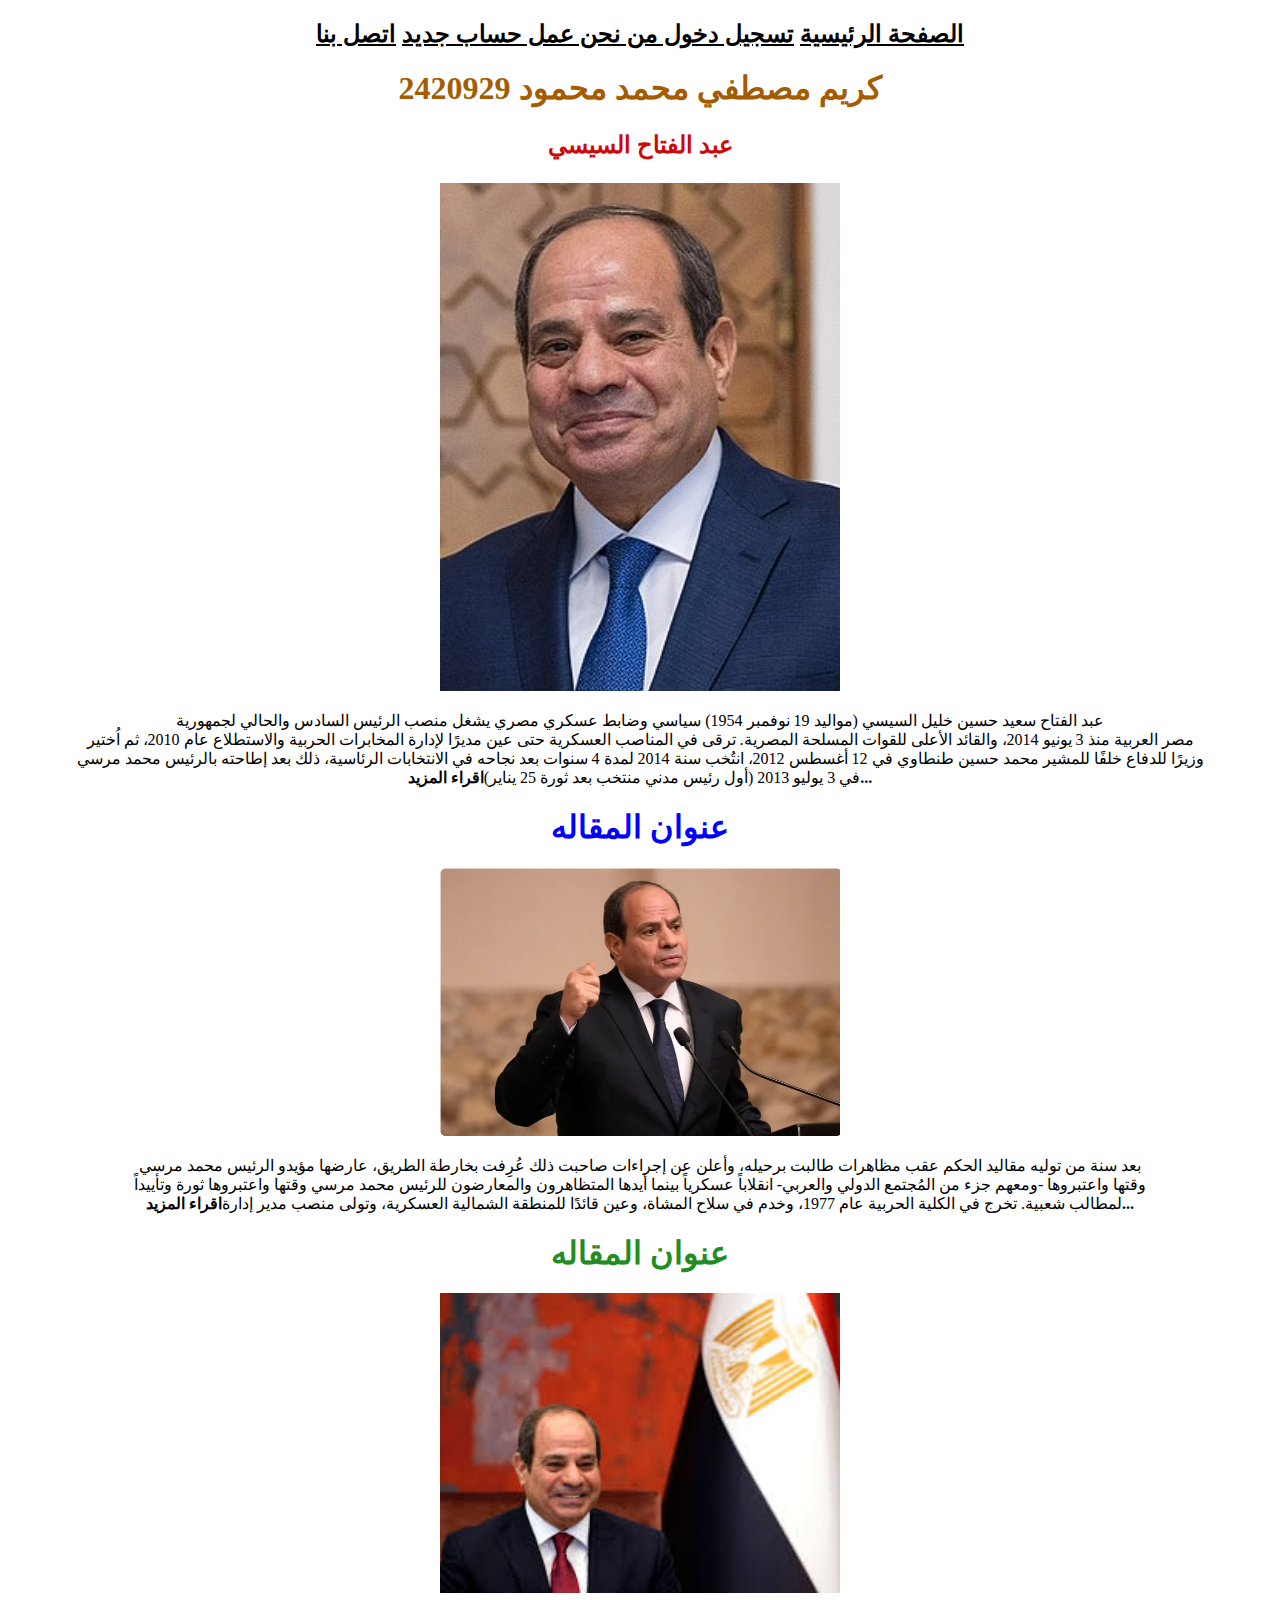
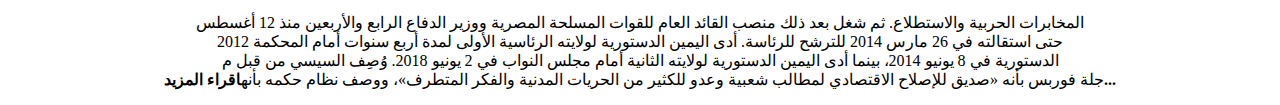
<file: index.html>
<!DOCTYPE html>
<html lang="en">

<head>
    <meta charset="UTF-8" />
    <meta name="viewport" content="width=device-width, initial-scale=1.0" />
    <title>Home</title>
    <link rel="shortcut icon" href="post.png" type="image/x-icon">
    <link rel="stylesheet" href="style.css">
</head>

<body>
    <center>

        <h2>
            <nav>
                <a href="index.html" style="color: black;"> <b> الصفحة الرئيسية</b></a>
                <a href="login.html" style="color: black;">تسجيل دخول </a>
                <a href="about.html" style="color: black;">من نحن </a>
                <a href="register.html" style="color: black;">عمل حساب جديد</a>
                <a href="Contact.html" style="color: black;">اتصل بنا</a>
            </nav>
        </h2>

        <h1 style="color: rgb(165, 91, 0);">كريم مصطفي محمد محمود 2420929</h1>



        <h2 class="x">
            <p>عبد الفتاح السيسي</p>
        </h2>
        <img src="image.png" alt="" width=" 400px" />
        <p>
            عبد الفتاح سعيد حسين خليل السيسي (مواليد 19 نوفمبر 1954) سياسي وضابط عسكري مصري يشغل منصب الرئيس السادس
            والحالي لجمهورية<br> مصر العربية منذ 3 يونيو 2014، والقائد الأعلى للقوات المسلحة المصرية. ترقى في المناصب
            العسكرية حتى عين مديرًا لإدارة المخابرات الحربية والاستطلاع عام 2010، ثم اُختير<br> وزيرًا للدفاع خلفًا
            للمشير
            محمد حسين طنطاوي في 12 أغسطس 2012، انتُخب سنة 2014 لمدة 4 سنوات بعد نجاحه في الانتخابات الرئاسية، ذلك بعد
            إطاحته بالرئيس محمد مرسي <br>في 3 يوليو 2013 (أول رئيس مدني منتخب بعد ثورة 25 يناير)<b>اقراء المزيد...</b>
        </p>
        <h1 class="y">عنوان المقاله</h1>
        <img src="image1.png" alt="" width=" 400px" />
        <p>
            بعد سنة من توليه مقاليد الحكم عقب مظاهرات طالبت برحيله، وأعلن عن إجراءات صاحبت ذلك عُرِفت بخارطة الطريق،
            عارضها مؤيدو الرئيس محمد مرسي <br>وقتها واعتبروها -ومعهم جزء من المُجتمع الدولي والعربي- انقلاباً عسكرياً
            بينما
            أيدها المتظاهرون والمعارضون للرئيس محمد مرسي وقتها واعتبروها ثورة وتأييداً <br>لمطالب شعبية.
            تخرج في الكلية الحربية عام 1977، وخدم في سلاح المشاة، وعين قائدًا للمنطقة الشمالية العسكرية، وتولى منصب مدير
            إدارة<b>اقراء المزيد...</b>
        </p>
        <h1 class="z">عنوان المقاله</h1>
        <img src="images.jpeg" alt="" width=" 400px" />
        <p>
            المخابرات الحربية والاستطلاع. ثم شغل بعد ذلك منصب القائد العام للقوات المسلحة المصرية ووزير الدفاع الرابع
            والأربعين منذ 12 أغسطس <br>2012 حتى استقالته في 26 مارس 2014 للترشح للرئاسة. أدى اليمين الدستورية لولايته
            الرئاسية الأولى لمدة أربع سنوات أمام المحكمة <br>الدستورية في 8 يونيو 2014، بينما أدى اليمين الدستورية لولايته
            الثانية أمام مجلس النواب في 2 يونيو 2018.
            وُصِف السيسي من قبل م<br>جلة فوربس بأنه «صديق للإصلاح الاقتصادي لمطالب شعبية وعدو للكثير من الحريات المدنية والفكر المتطرف»،
            ووصف نظام حكمه بأنه<b>اقراء المزيد...</b>
        </p>
</body>
</center>

</html>
</file>
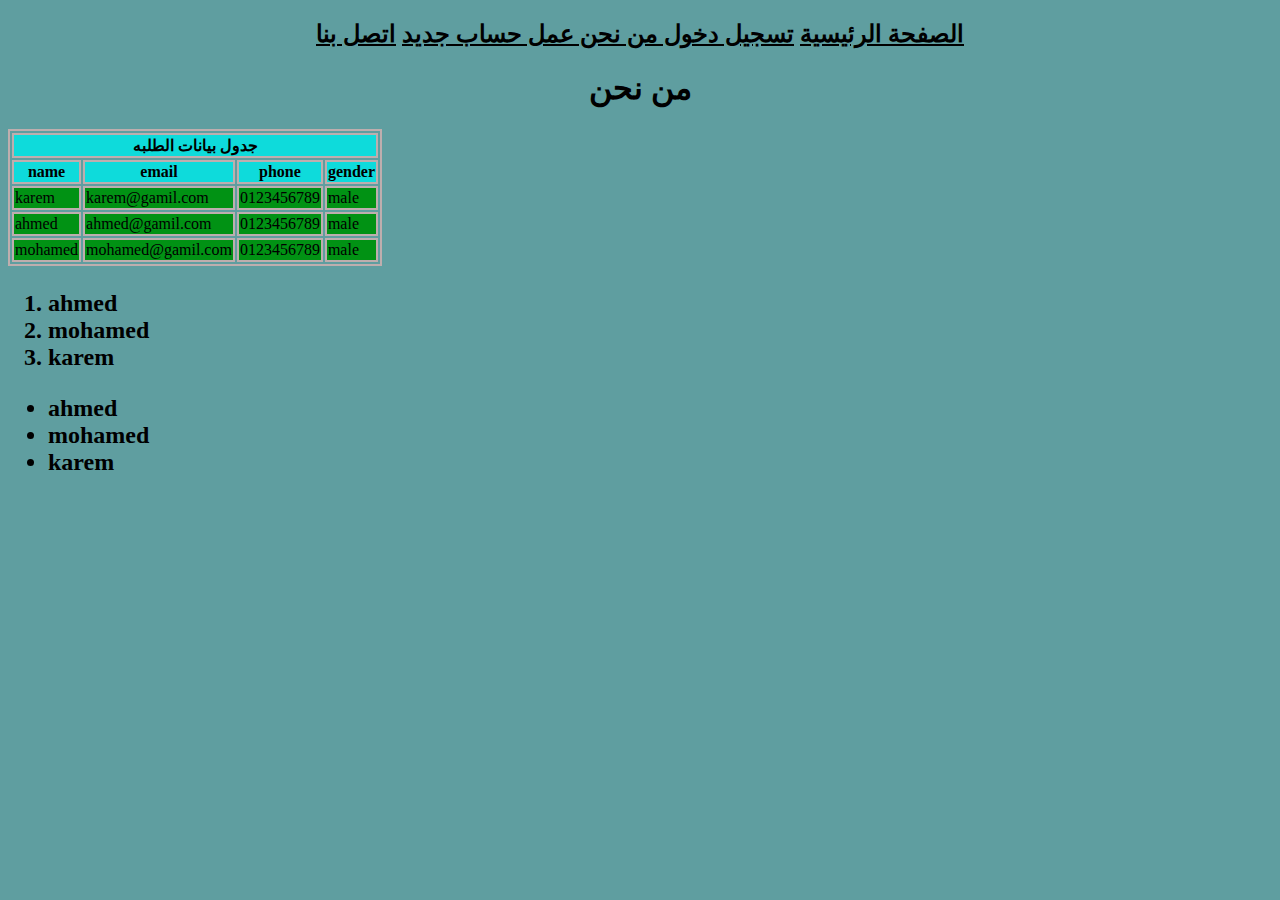
<file: about.html>
<!DOCTYPE html>
<html lang="en">
  <head>
    <meta charset="UTF-8" />
    <meta name="viewport" content="width=device-width, initial-scale=1.0" />
    <title>ABOUT</title>
    <link rel="shortcut icon" href="post.png" type="image/x-icon" />
    <link rel="stylesheet" href="style.css" />
  </head>
  <body style="background-color: cadetblue">
    <center>
      <h2>
        <nav>
          <a href="index.html" style="color: black"> <b> الصفحة الرئيسية</b></a>
          <a href="login.html" style="color: black">تسجيل دخول </a>
          <a href="about.html" style="color: black">من نحن </a>
          <a href="register.html" style="color: black">عمل حساب جديد</a>
          <a href="Contact.html" style="color: black">اتصل بنا</a>
        </nav>
      </h2>
      <h1>من نحن</h1>
    </center>
    <table class="table">
      <thead style="background-color: rgb(14, 219, 219)">
        <tr>
          <th colspan="4">جدول بيانات الطلبه</th>
        </tr>
        <tr>
          <th>name</th>
          <th>email</th>
          <th>phone</th>
          <th>gender</th>
        </tr>
      </thead>
      <tbody style="background-color: rgb(1, 146, 20)">
        <tr>
          <td>karem</td>
          <td>karem@gamil.com</td>
          <td>0123456789</td>
          <td>male</td>
        </tr>
        <tr>
          <td>ahmed</td>
          <td>ahmed@gamil.com</td>
          <td>0123456789</td>
          <td>male</td>
        </tr>
        <tr>
          <td>mohamed</td>
          <td>mohamed@gamil.com</td>
          <td>0123456789</td>
          <td>male</td>
        </tr>
      </tbody>
    </table>
    <h2>
      <ol>
        <li>ahmed</li>
        <li>mohamed</li>
        <li>karem</li>
      </ol>
    </h2>

    <h2>
        <ul>
          <li>ahmed</li>
          <li>mohamed</li>
          <li>karem</li>
        </ul>
      </h2>
  </body>
</html>
</file>
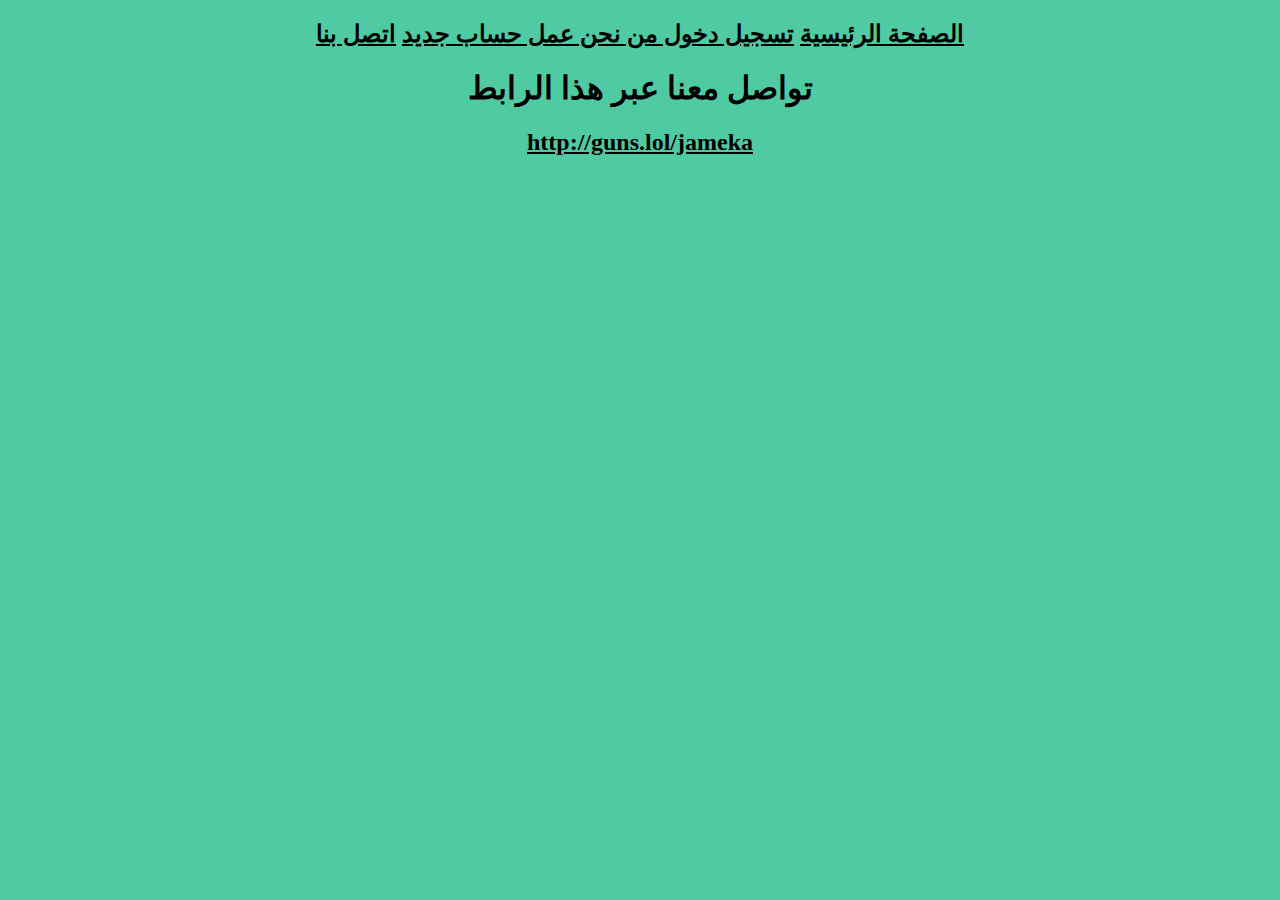
<file: Contact.html>
<!DOCTYPE html>
<html lang="en">
<head>
    <meta charset="UTF-8">
    <meta name="viewport" content="width=device-width, initial-scale=1.0">
    <title>Contact</title>
    <link rel="shortcut icon" href="post.png" type="image/x-icon">
    <link rel="stylesheet" href="style.css">
</head>
<body style="background-color: rgb(80, 202, 162);">
     <center>
        <h2>
            <nav>
            <a href="index.html" style="color: black;"> <b> الصفحة الرئيسية</b></a>
            <a href="login.html" style="color: black;">تسجيل دخول </a>
            <a href="about.html" style="color: black;">من نحن </a>
            <a href="register.html" style="color: black;">عمل حساب جديد</a>
            <a href="Contact.html" style="color: black;">اتصل بنا</a>

        </nav>
    </h2>
    <h1> تواصل معنا  عبر هذا الرابط </h1>
    <h2><a href="http://guns.lol/jameka" style="color: black;">http://guns.lol/jameka</a></h2>
</center>
</body>
</html>
</file>
<file: style.css>
.x{
  color: rgb(206, 8, 8);
}

.y{
    color: blue;
}

.z{
    color: forestgreen;
}

.table  ,td, tr, th{
  border: 2px solid rgb(190, 174, 174)  ;
  border-collapse: separate ;
}
</file>
